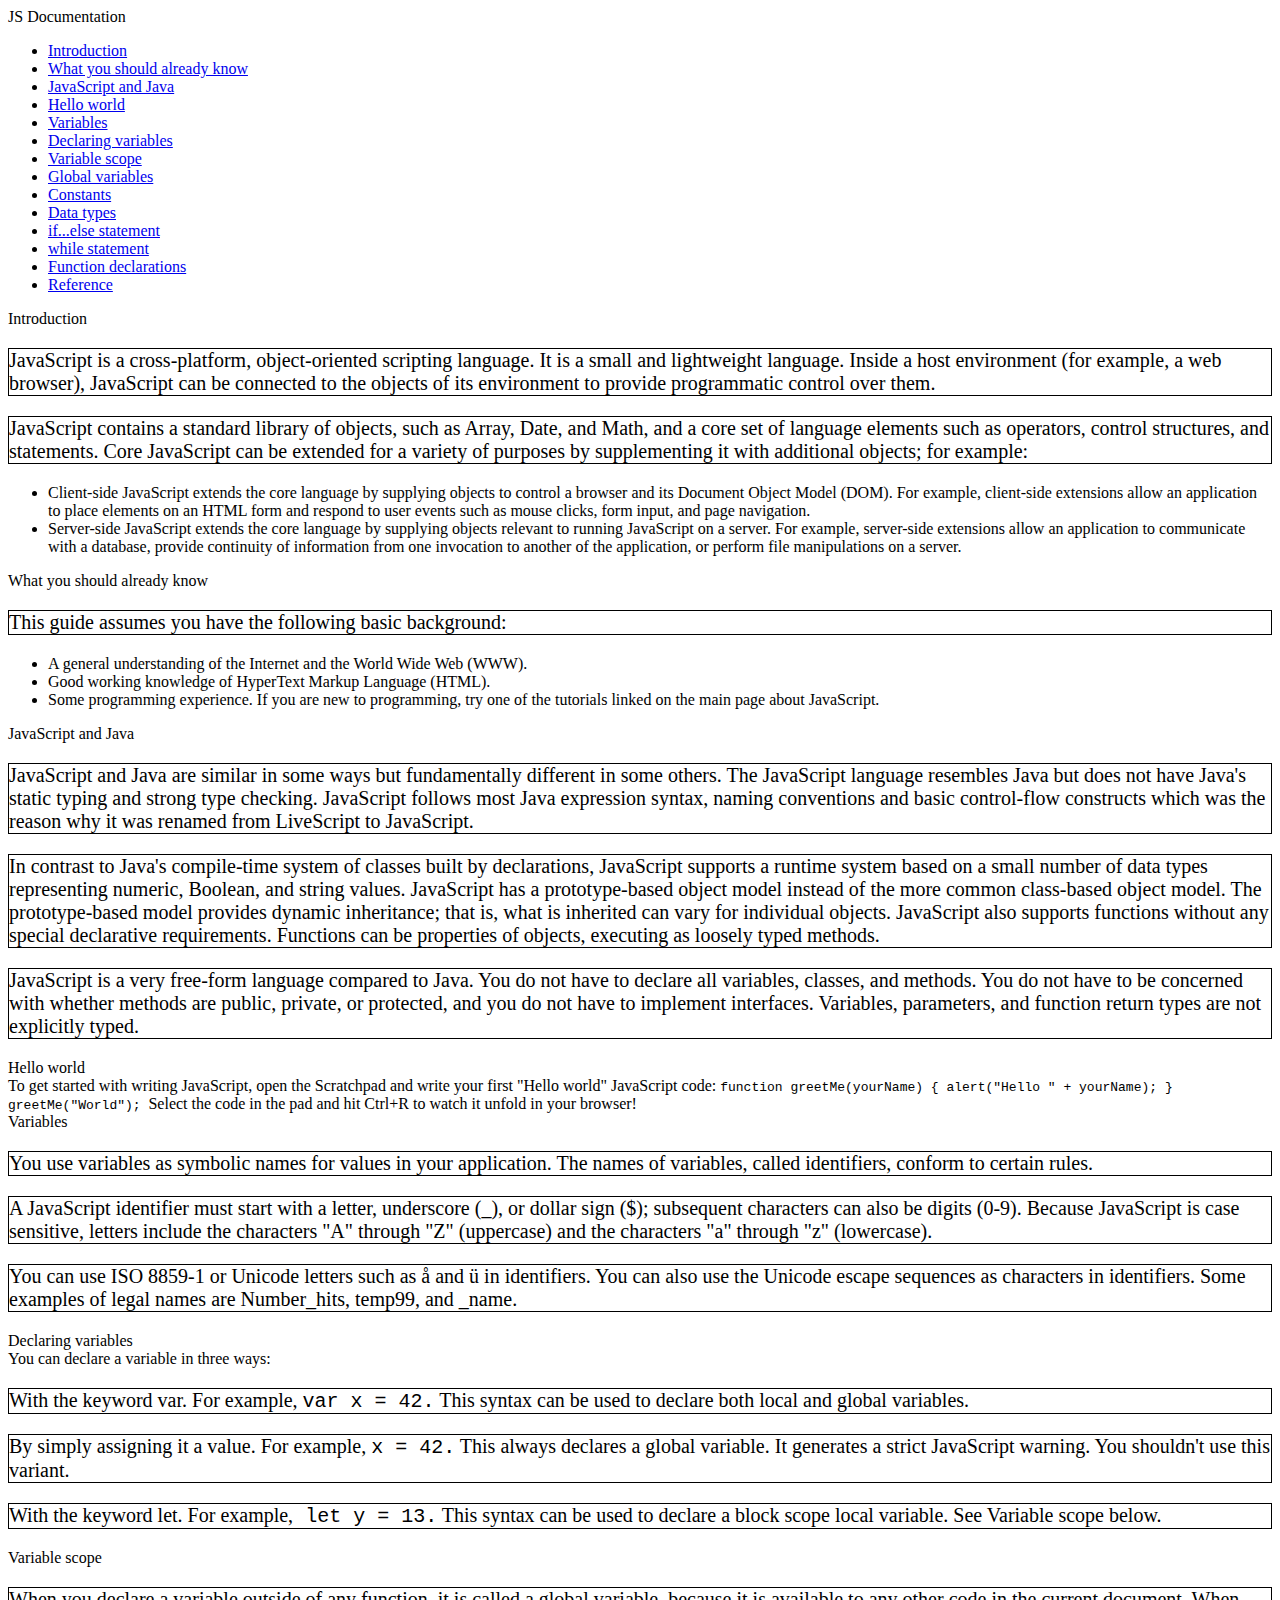
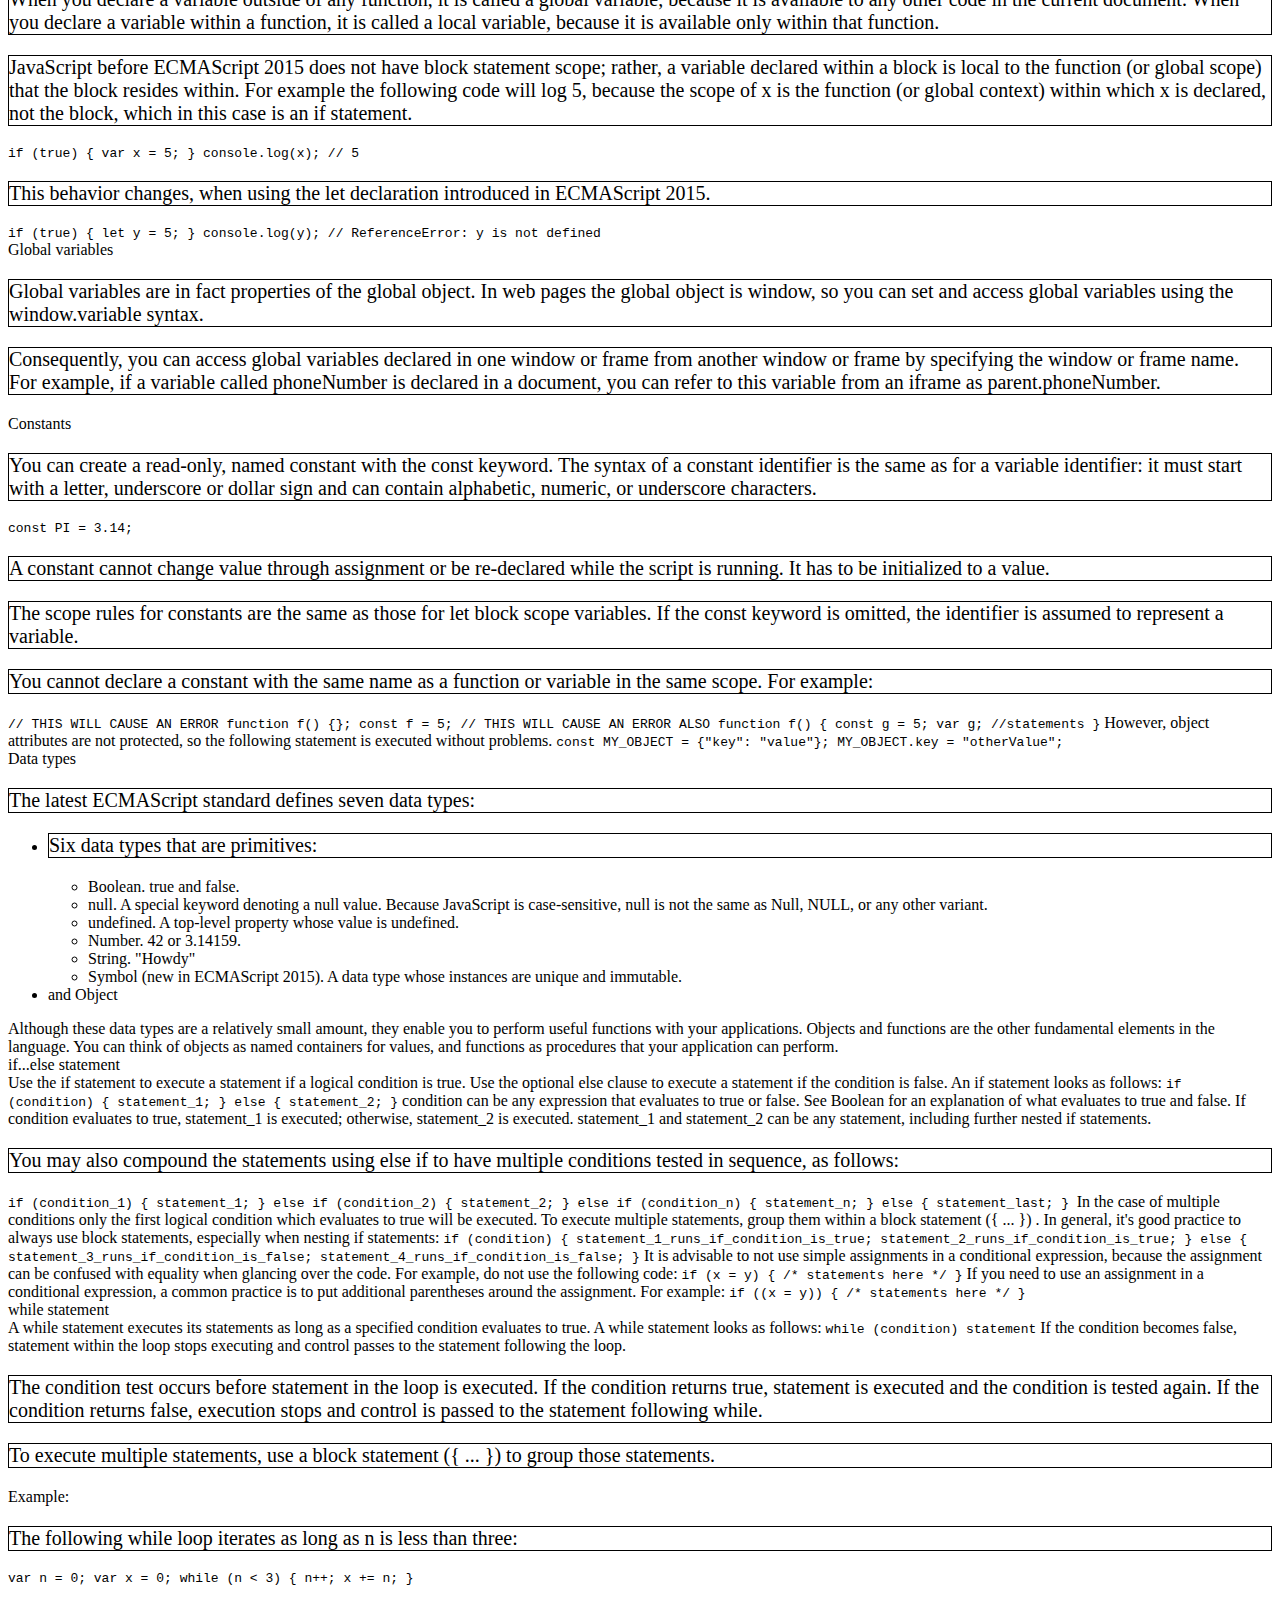
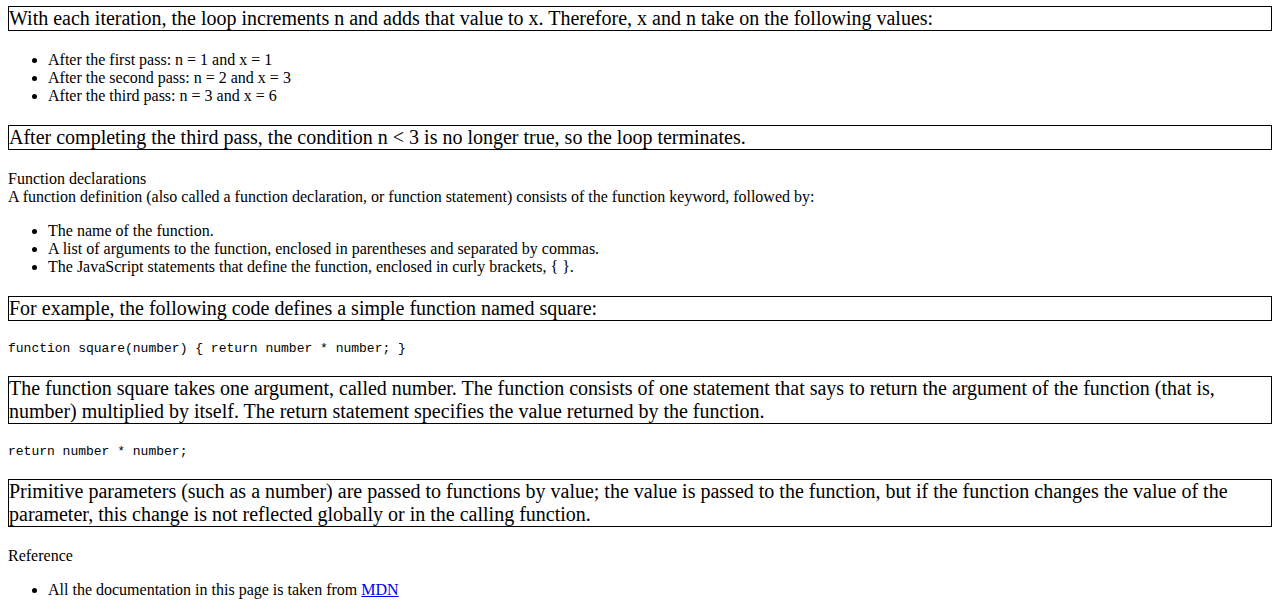
<file: Technical Documentation Pge/index.html>
<html>
  <head>
    <link rel="stylesheet" href="styles.css" />
  </head>
  <body>
    <nav id="navbar">
     
<header>JS Documentation</header>
      <ul>
        <li><a class="nav-link" href="#Introduction">Introduction</a></li>
        <li>
          <a class="nav-link" href="#What_you_should_already_know"
            >What you should already know</a
          >
        </li>
        <li>
          <a class="nav-link" href="#JavaScript_and_Java"
            >JavaScript and Java</a
          >
        </li>
        <li><a class="nav-link" href="#Hello_world">Hello world</a></li>
        <li><a class="nav-link" href="#Variables">Variables</a></li>
        <li>
          <a class="nav-link" href="#Declaring_variables"
            >Declaring variables</a
          >
        </li>
        <li><a class="nav-link" href="#Variable_scope">Variable scope</a></li>
        <li>
          <a class="nav-link" href="#Global_variables">Global variables</a>
        </li>
        <li><a class="nav-link" href="#Constants">Constants</a></li>
        <li><a class="nav-link" href="#Data_types">Data types</a></li>
        <li>
          <a class="nav-link" href="#if...else_statement"
            >if...else statement</a
          >
        </li>
        <li><a class="nav-link" href="#while_statement">while statement</a></li>
        <li>
          <a class="nav-link" href="#Function_declarations"
            >Function declarations</a
          >
        </li>
        <li><a class="nav-link" href="#Reference">Reference</a></li>
      </ul>
    </nav>
    <main id="main-doc">
      <section class="main-section" id="Introduction">
        <header>Introduction</header>
        <article>
          <p>
            JavaScript is a cross-platform, object-oriented scripting language.
            It is a small and lightweight language. Inside a host environment
            (for example, a web browser), JavaScript can be connected to the
            objects of its environment to provide programmatic control over
            them.
          </p>

          <p>
            JavaScript contains a standard library of objects, such as Array,
            Date, and Math, and a core set of language elements such as
            operators, control structures, and statements. Core JavaScript can
            be extended for a variety of purposes by supplementing it with
            additional objects; for example:
          </p>
          <ul>
            <li>
              Client-side JavaScript extends the core language by supplying
              objects to control a browser and its Document Object Model (DOM).
              For example, client-side extensions allow an application to place
              elements on an HTML form and respond to user events such as mouse
              clicks, form input, and page navigation.
            </li>
            <li>
              Server-side JavaScript extends the core language by supplying
              objects relevant to running JavaScript on a server. For example,
              server-side extensions allow an application to communicate with a
              database, provide continuity of information from one invocation to
              another of the application, or perform file manipulations on a
              server.
            </li>
          </ul>
        </article>
      </section>
      <section class="main-section" id="What_you_should_already_know">
        <header>What you should already know</header>
        <article>
          <p>This guide assumes you have the following basic background:</p>

          <ul>
            <li>
              A general understanding of the Internet and the World Wide Web
              (WWW).
            </li>
            <li>Good working knowledge of HyperText Markup Language (HTML).</li>
            <li>
              Some programming experience. If you are new to programming, try
              one of the tutorials linked on the main page about JavaScript.
            </li>
          </ul>
        </article>
      </section>
      <section class="main-section" id="JavaScript_and_Java">
        <header>JavaScript and Java</header>
        <article>
          <p>
            JavaScript and Java are similar in some ways but fundamentally
            different in some others. The JavaScript language resembles Java but
            does not have Java's static typing and strong type checking.
            JavaScript follows most Java expression syntax, naming conventions
            and basic control-flow constructs which was the reason why it was
            renamed from LiveScript to JavaScript.
          </p>

          <p>
            In contrast to Java's compile-time system of classes built by
            declarations, JavaScript supports a runtime system based on a small
            number of data types representing numeric, Boolean, and string
            values. JavaScript has a prototype-based object model instead of the
            more common class-based object model. The prototype-based model
            provides dynamic inheritance; that is, what is inherited can vary
            for individual objects. JavaScript also supports functions without
            any special declarative requirements. Functions can be properties of
            objects, executing as loosely typed methods.
          </p>
          <p>
            JavaScript is a very free-form language compared to Java. You do not
            have to declare all variables, classes, and methods. You do not have
            to be concerned with whether methods are public, private, or
            protected, and you do not have to implement interfaces. Variables,
            parameters, and function return types are not explicitly typed.
          </p>
        </article>
      </section>
      <section class="main-section" id="Hello_world">
        <header>Hello world</header>
        <article>
          To get started with writing JavaScript, open the Scratchpad and write
          your first "Hello world" JavaScript code:
          <code
            >function greetMe(yourName) { alert("Hello " + yourName); }
            greetMe("World");
          </code>

          Select the code in the pad and hit Ctrl+R to watch it unfold in your
          browser!
        </article>
      </section>
      <section class="main-section" id="Variables">
        <header>Variables</header>
        <p>
          You use variables as symbolic names for values in your application.
          The names of variables, called identifiers, conform to certain rules.
        </p>
        <p>
          A JavaScript identifier must start with a letter, underscore (_), or
          dollar sign ($); subsequent characters can also be digits (0-9).
          Because JavaScript is case sensitive, letters include the characters
          "A" through "Z" (uppercase) and the characters "a" through "z"
          (lowercase).
        </p>
        <p>
          You can use ISO 8859-1 or Unicode letters such as å and ü in
          identifiers. You can also use the Unicode escape sequences as
          characters in identifiers. Some examples of legal names are
          Number_hits, temp99, and _name.
        </p>
      </section>
      <section class="main-section" id="Declaring_variables">
        <header>Declaring variables</header>
        <article>
          You can declare a variable in three ways:
          <p>
            With the keyword var. For example, <code>var x = 42.</code> This
            syntax can be used to declare both local and global variables.
          </p>
          <p>
            By simply assigning it a value. For example,
            <code>x = 42.</code> This always declares a global variable. It
            generates a strict JavaScript warning. You shouldn't use this
            variant.
          </p>
          <p>
            With the keyword let. For example,<code> let y = 13.</code> This
            syntax can be used to declare a block scope local variable. See
            Variable scope below.
          </p>
        </article>
      </section>
      <section class="main-section" id="Variable_scope">
        <header>Variable scope</header>
        <article>
          <p>
            When you declare a variable outside of any function, it is called a
            global variable, because it is available to any other code in the
            current document. When you declare a variable within a function, it
            is called a local variable, because it is available only within that
            function.
          </p>

          <p>
            JavaScript before ECMAScript 2015 does not have block statement
            scope; rather, a variable declared within a block is local to the
            function (or global scope) that the block resides within. For
            example the following code will log 5, because the scope of x is the
            function (or global context) within which x is declared, not the
            block, which in this case is an if statement.
          </p>
          <code>if (true) { var x = 5; } console.log(x); // 5</code>
          <p>
            This behavior changes, when using the let declaration introduced in
            ECMAScript 2015.
          </p>

          <code
            >if (true) { let y = 5; } console.log(y); // ReferenceError: y is
            not defined</code
          >
        </article>
      </section>
      <section class="main-section" id="Global_variables">
        <header>Global variables</header>
        <article>
          <p>
            Global variables are in fact properties of the global object. In web
            pages the global object is window, so you can set and access global
            variables using the window.variable syntax.
          </p>

          <p>
            Consequently, you can access global variables declared in one window
            or frame from another window or frame by specifying the window or
            frame name. For example, if a variable called phoneNumber is
            declared in a document, you can refer to this variable from an
            iframe as parent.phoneNumber.
          </p>
        </article>
      </section>
      <section class="main-section" id="Constants">
        <header>Constants</header>
        <article>
          <p>
            You can create a read-only, named constant with the const keyword.
            The syntax of a constant identifier is the same as for a variable
            identifier: it must start with a letter, underscore or dollar sign
            and can contain alphabetic, numeric, or underscore characters.
          </p>

          <code>const PI = 3.14;</code>
          <p>
            A constant cannot change value through assignment or be re-declared
            while the script is running. It has to be initialized to a value.
          </p>

          <p>
            The scope rules for constants are the same as those for let block
            scope variables. If the const keyword is omitted, the identifier is
            assumed to represent a variable.
          </p>

          <p>
            You cannot declare a constant with the same name as a function or
            variable in the same scope. For example:
          </p>

          <code
            >// THIS WILL CAUSE AN ERROR function f() {}; const f = 5; // THIS
            WILL CAUSE AN ERROR ALSO function f() { const g = 5; var g;
            //statements }</code
          >
          However, object attributes are not protected, so the following
          statement is executed without problems.
          <code
            >const MY_OBJECT = {"key": "value"}; MY_OBJECT.key =
            "otherValue";</code
          >
        </article>
      </section>
      <section class="main-section" id="Data_types">
        <header>Data types</header>
        <article>
          <p>The latest ECMAScript standard defines seven data types:</p>
          <ul>
            <li>
              <p>Six data types that are primitives:</p>
              <ul>
                <li>Boolean. true and false.</li>
                <li>
                  null. A special keyword denoting a null value. Because
                  JavaScript is case-sensitive, null is not the same as Null,
                  NULL, or any other variant.
                </li>
                <li>
                  undefined. A top-level property whose value is undefined.
                </li>
                <li>Number. 42 or 3.14159.</li>
                <li>String. "Howdy"</li>
                <li>
                  Symbol (new in ECMAScript 2015). A data type whose instances
                  are unique and immutable.
                </li>
              </ul>
            </li>

            <li>and Object</li>
          </ul>
          Although these data types are a relatively small amount, they enable
          you to perform useful functions with your applications. Objects and
          functions are the other fundamental elements in the language. You can
          think of objects as named containers for values, and functions as
          procedures that your application can perform.
        </article>
      </section>
      <section class="main-section" id="if...else_statement">
        <header>if...else statement</header>
        <article>
          Use the if statement to execute a statement if a logical condition is
          true. Use the optional else clause to execute a statement if the
          condition is false. An if statement looks as follows:

          <code>if (condition) { statement_1; } else { statement_2; }</code>
          condition can be any expression that evaluates to true or false. See
          Boolean for an explanation of what evaluates to true and false. If
          condition evaluates to true, statement_1 is executed; otherwise,
          statement_2 is executed. statement_1 and statement_2 can be any
          statement, including further nested if statements.
          <p>
            You may also compound the statements using else if to have multiple
            conditions tested in sequence, as follows:
          </p>
          <code
            >if (condition_1) { statement_1; } else if (condition_2) {
            statement_2; } else if (condition_n) { statement_n; } else {
            statement_last; }
          </code>
          In the case of multiple conditions only the first logical condition
          which evaluates to true will be executed. To execute multiple
          statements, group them within a block statement ({ ... }) . In
          general, it's good practice to always use block statements, especially
          when nesting if statements:

          <code
            >if (condition) { statement_1_runs_if_condition_is_true;
            statement_2_runs_if_condition_is_true; } else {
            statement_3_runs_if_condition_is_false;
            statement_4_runs_if_condition_is_false; }</code
          >
          It is advisable to not use simple assignments in a conditional
          expression, because the assignment can be confused with equality when
          glancing over the code. For example, do not use the following code:
          <code>if (x = y) { /* statements here */ }</code> If you need to use
          an assignment in a conditional expression, a common practice is to put
          additional parentheses around the assignment. For example:

          <code>if ((x = y)) { /* statements here */ }</code>
        </article>
      </section>
      <section class="main-section" id="while_statement">
        <header>while statement</header>
        <article>
          A while statement executes its statements as long as a specified
          condition evaluates to true. A while statement looks as follows:

          <code>while (condition) statement</code> If the condition becomes
          false, statement within the loop stops executing and control passes to
          the statement following the loop.

          <p>
            The condition test occurs before statement in the loop is executed.
            If the condition returns true, statement is executed and the
            condition is tested again. If the condition returns false, execution
            stops and control is passed to the statement following while.
          </p>

          <p>
            To execute multiple statements, use a block statement ({ ... }) to
            group those statements.
          </p>

          Example:

          <p>
            The following while loop iterates as long as n is less than three:
          </p>

          <code>var n = 0; var x = 0; while (n &lt; 3) { n++; x += n; }</code>
          <p>
            With each iteration, the loop increments n and adds that value to x.
            Therefore, x and n take on the following values:
          </p>

          <ul>
            <li>After the first pass: n = 1 and x = 1</li>
            <li>After the second pass: n = 2 and x = 3</li>
            <li>After the third pass: n = 3 and x = 6</li>
          </ul>
          <p>
            After completing the third pass, the condition n &lt; 3 is no longer
            true, so the loop terminates.
          </p>
        </article>
      </section>
      <section class="main-section" id="Function_declarations">
        <header>Function declarations</header>
        <article>
          A function definition (also called a function declaration, or function
          statement) consists of the function keyword, followed by:

          <ul>
            <li>The name of the function.</li>
            <li>
              A list of arguments to the function, enclosed in parentheses and
              separated by commas.
            </li>
            <li>
              The JavaScript statements that define the function, enclosed in
              curly brackets, { }.
            </li>
          </ul>
          <p>
            For example, the following code defines a simple function named
            square:
          </p>

          <code>function square(number) { return number * number; }</code>
          <p>
            The function square takes one argument, called number. The function
            consists of one statement that says to return the argument of the
            function (that is, number) multiplied by itself. The return
            statement specifies the value returned by the function.
          </p>
          <code>return number * number;</code>
          <p>
            Primitive parameters (such as a number) are passed to functions by
            value; the value is passed to the function, but if the function
            changes the value of the parameter, this change is not reflected
            globally or in the calling function.
          </p>
        </article>
      </section>
      <section class="main-section" id="Reference">
        <header>Reference</header>
        <article>
          <ul>
            <li>
              All the documentation in this page is taken from
              <a
                href="https://developer.mozilla.org/en-US/docs/Web/JavaScript/Guide"
                target="_blank"
                >MDN</a
              >
            </li>
          </ul>
        </article>
      </section>
    </main>
  </body>
</html>
</file>
<file: Technical Documentation Pge/styles.css>
@media (min-width:200px){
   p {
     font-size: 20;
     border: 1px solid;
   }
 }
</file>
